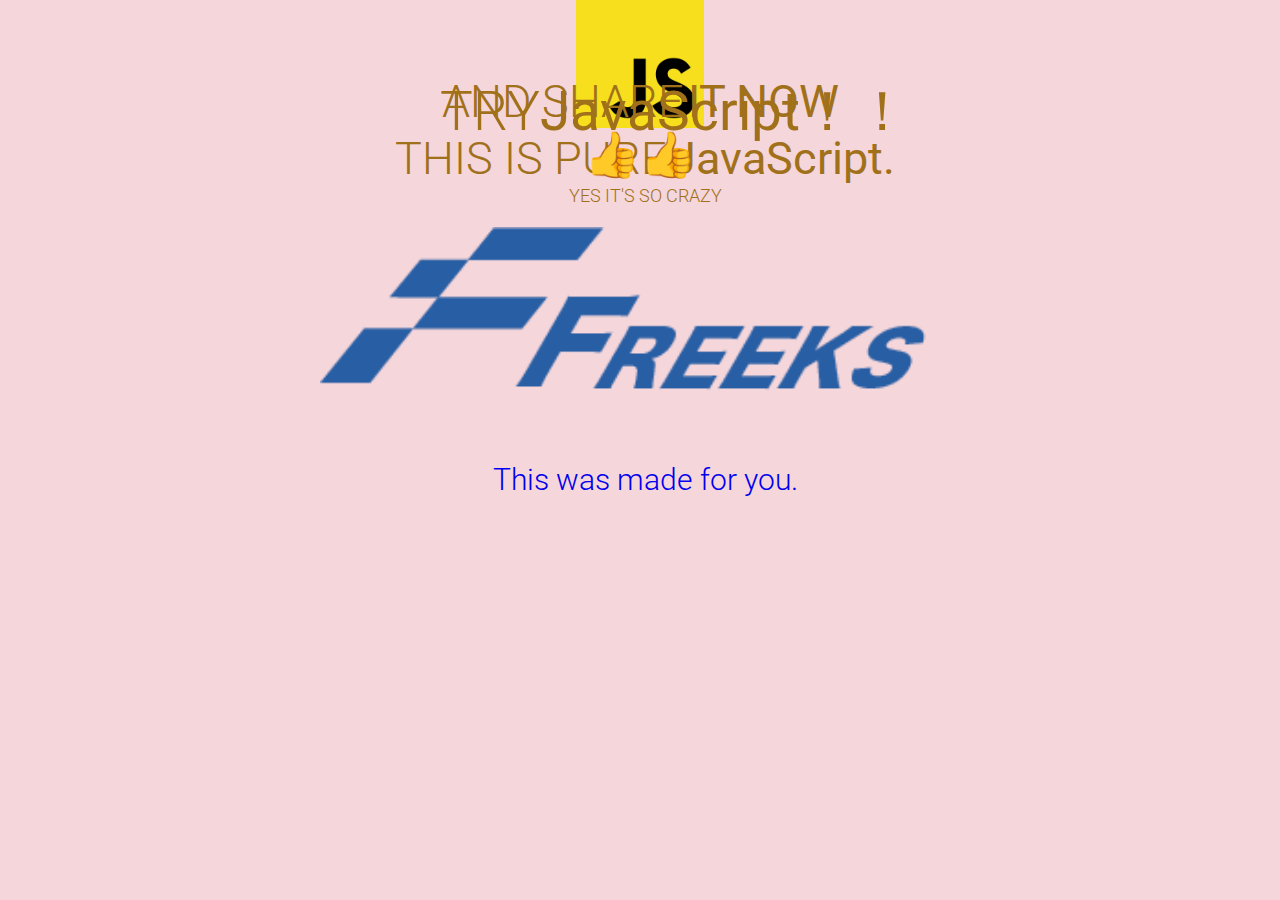
<file: index.html>
<!DOCTYPE html>
<html lang="ja">
  <head>
    <meta charset="UTF-8" />
    <meta name="viewport" content="width=device-width, initial-scale=1.0" />
    <meta http-equiv="X-UA-Compatible" content="ie=edge" />
    <link rel="stylesheet" href="./css/style.css">
    <title>Document</title>
  </head>
  <body>
    <link
      href="https://fonts.googleapis.com/css?family=Roboto:100,400,300,500,700"
      rel="stylesheet"
      type="text/css"
    />

    <div class="conteneur" align="center">
      <div class="css3_div">
        <img
          src="./image/js1.png"
          width="10%"
          height="auto"
        />
        <div class="txtcss">
          <font style="font-weight:300;font-size: 45px;">THIS IS PURE</font>
          <font style="font-weight:400;font-size: 45px;">JavaScript.</font>
          <br />
          <font style="font-weight:300; font-size: 18px;"
            >YES IT'S SO CRAZY</font
          >
        </div>
      </div>
      <div class="html5_div">
        <img
          src="./image/freeks_logo.png"
          width="50%"
          height="auto"
        />
        <div class="txthtml">
          <!-- <font style="font-weight:300;font-size: 45px;">FOR</font>
          <font style="font-weight:400;font-size: 45px;">YOU</font>
          <br /> -->
          <a href="./index1.html" style="font-weight:300; font-size: 30px;"
            >This was made for you.</a
          >
        </div>
      </div>
      <div class="trycss">
        <font style="font-weight:300;font-size: 55px;">TRY<span style="font-weight:400;font-size: 55px;">JavaScript！！</span></font>
        <br />
        <!-- <font style="font-weight:300; font-size: 18px;">
          on www.wifeo.com/code</font
        > -->
      </div>
      <div class="shareit">
        <font style="font-weight:300;font-size: 45px;"> AND SHARE</font>
        <font style="font-weight:400;font-size: 45px;">IT NOW👍👍</font>
        <br />
      </div>
    </div>
  </body>
</html>
</file>
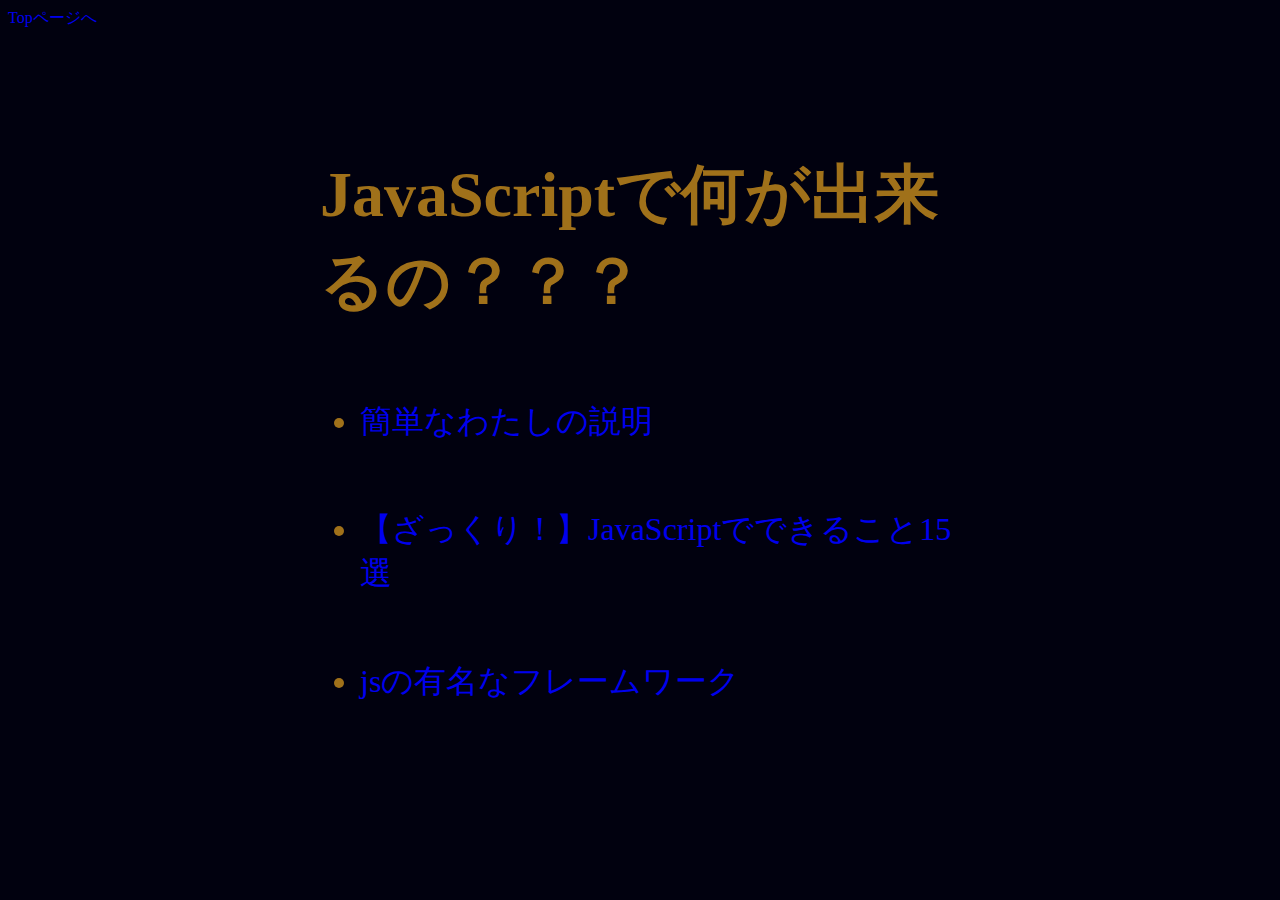
<file: index1.html>
<!DOCTYPE html>
<html lang="ja">
<head>
    <meta charset="UTF-8">
    <meta name="viewport" content="width=device-width, initial-scale=1.0">
    <meta http-equiv="X-UA-Compatible" content="ie=edge">
    <link rel="stylesheet" href="./css/style.css">
    <title>Document</title>
</head>
<body style="background-color: #01010f;">
    <div class="title1" style="color:#a0711a;">
        <h1 class="title1-title">JavaScriptで何が出来るの？？？</h1>
        <nuv>
            <ul>
                <li><a href="https://kosuke0906.github.io/CodeVillage-Kosuke-Matsui/">簡単なわたしの説明</a></li>
                <li><a href="https://eng-entrance.com/javascript-can-do">【ざっくり！】JavaScriptでできること15選</a></li>
                <li><a href="./index2.html">jsの有名なフレームワーク</a></li>
            </ul>
        </nuv>
    </div>
    <div class="click-here-top"><a href="./index.html">Topページへ</a></div>
    <script src="index1.js"></script>
</body>
</html>
</file>
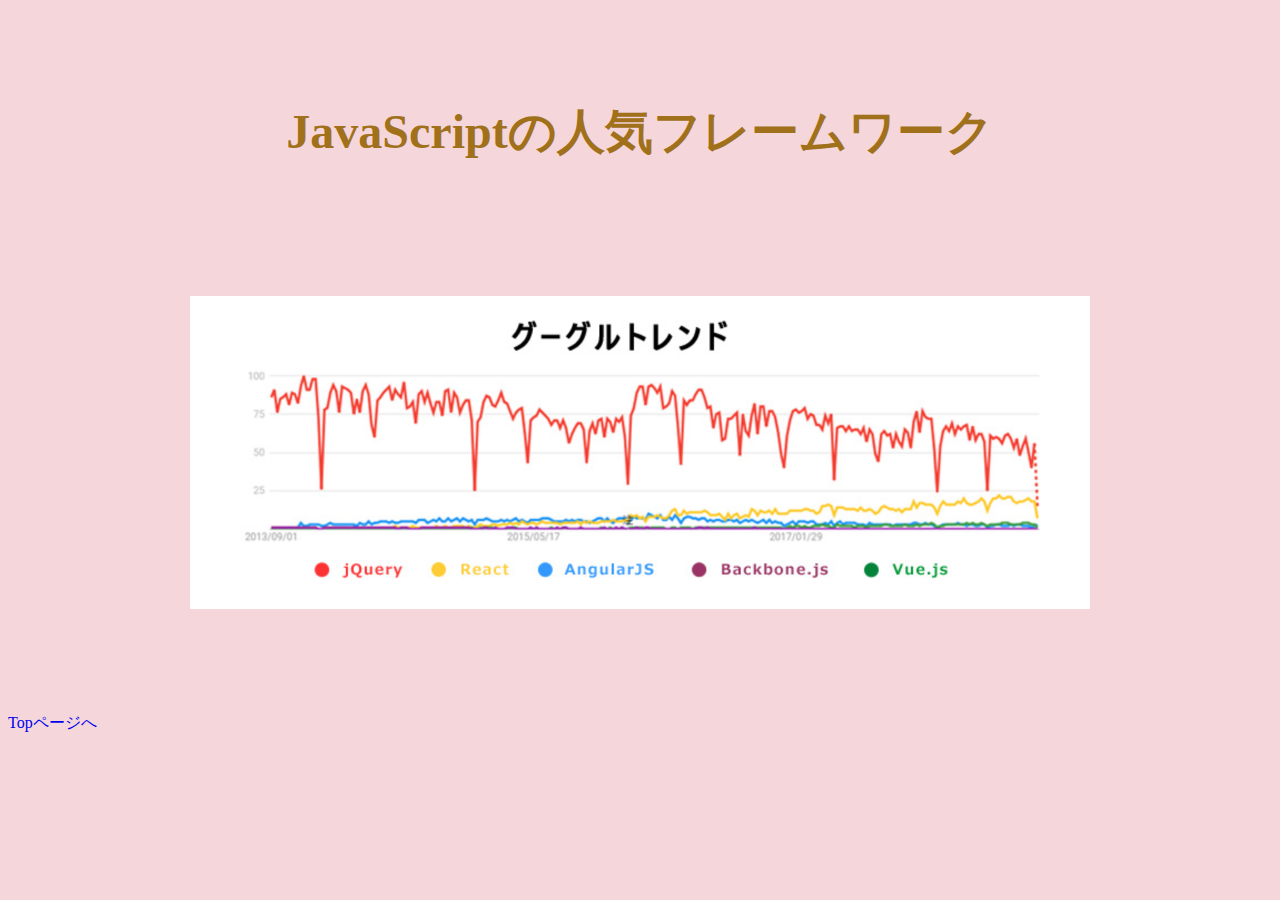
<file: index2.html>
<!DOCTYPE html>
<html lang="ja">
  <head>
    <meta charset="UTF-8" />
    <meta name="viewport" content="width=device-width, initial-scale=1.0" />
    <meta http-equiv="X-UA-Compatible" content="ie=edge" />
    <link rel="stylesheet" href="./css/style.css" />
    <title>Document</title>
  </head>
  <body>
    <div class="title2" style="color:#a0711a;">
      <h1 style="text-align: center; font-size: 3rem;">
        JavaScriptの人気フレームワーク
      </h1>
      <div class="title2-img">
        <img src="./image/share.png" alt="" width="100%" height="auto" />
      </div>
    </div>
    <div class="click-here-top"><a href="./index.html">Topページへ</a></div>
  </body>
</html>
</file>
<file: css/style.css>
body {
  background-color: #f5d6da;
}

a {
  text-decoration: none;
}

.conteneur {
  width: 100%;
  height: 100%;
  position: absolute;
  top: 0;
  bottom: 0;
  left: 0;
  right: 0;
  overflow: hidden;
}

.css3_div {
  -webkit-animation-duration: 4.8s;
  -webkit-animation-iteration-count: 1;
  -webkit-animation-fill-mode: both;
  -webkit-animation-name: first;
  -moz-animation-duration: 4.8s;
  -moz-animation-iteration-count: 1;
  -moz-animation-fill-mode: both;
  -moz-animation-name: first;
  -ms-animation-duration: 4.8s;
  -ms-animation-iteration-count: 1;
  -ms-animation-fill-mode: both;
  -ms-animation-name: first;
  animation-duration: 4.8s;
  animation-iteration-count: 1;
  animation-fill-mode: both;
  animation-name: first;
}

@-webkit-keyframes first {
  0% {
    -webkit-transform: translate(0px, 1500px);
  }
  20% {
    -webkit-transform: translate(0px, 65px);
  }
  25%,
  65%,
  75% {
    -webkit-transform: translate(0px, 85px);
  }
  100% {
    -webkit-transform: translate(0px, -300px);
  }
}
@-moz-keyframes first {
  0% {
    -moz-transform: translate(0px, 1500px);
  }
  20% {
    -moz-transform: translate(0px, 65px);
  }
  25%,
  65%,
  75% {
    -moz-transform: translate(0px, 85px);
  }
  100% {
    -moz-transform: translate(0px, -300px);
  }
}
@-ms-keyframes first {
  0% {
    -ms-transform: translate(0px, 1500px);
  }
  20% {
    -ms-transform: translate(0px, 65px);
  }
  25%,
  65%,
  75% {
    -ms-transform: translate(0px, 85px);
  }
  100% {
    -ms-transform: translate(0px, -300px);
  }
}
@keyframes first {
  0% {
    transform: translate(0px, 1500px);
  }
  20% {
    transform: translate(0px, 65px);
  }
  25%,
  65%,
  75% {
    transform: translate(0px, 85px);
  }
  100% {
    transform: translate(0px, -300px);
  }
}
.txtcss {
  vertical-align: top;
  text-align: center;
  color: #a0711a;
  font-family: "Roboto";
  margin-left: 10px;
  height: 95px;
  overflow: hidden;
  -webkit-animation-delay: 1.3s;
  -webkit-animation-duration: 1s;
  -webkit-animation-iteration-count: 1;
  -webkit-animation-fill-mode: both;
  -webkit-animation-name: txtcss;
  -moz-animation-delay: 1.3s;
  -moz-animation-duration: 1s;
  -moz-animation-iteration-count: 1;
  -moz-animation-fill-mode: both;
  -moz-animation-name: txtcss;
  -ms-animation-delay: 1.3s;
  -ms-animation-duration: 1s;
  -ms-animation-iteration-count: 1;
  -ms-animation-fill-mode: both;
  -ms-animation-name: txtcss;
  animation-delay: 1.3s;
  animation-duration: 1s;
  animation-iteration-count: 1;
  animation-fill-mode: both;
  animation-name: txtcss;
}

@-webkit-keyframes txtcss {
  0% {
    opacity: 0;
  }
  100% {
    opacity: 1;
  }
}
.html5_div {
  -webkit-animation-delay: 4s;
  -webkit-animation-duration: 4.8s;
  -webkit-animation-iteration-count: 1;
  -webkit-animation-fill-mode: both;
  -webkit-animation-name: second;
  -moz-animation-delay: 4s;
  -moz-animation-duration: 4.8s;
  -moz-animation-iteration-count: 1;
  -moz-animation-fill-mode: both;
  -moz-animation-name: second;
  -ms-animation-delay: 4s;
  -ms-animation-duration: 4.8s;
  -ms-animation-iteration-count: 1;
  -ms-animation-fill-mode: both;
  -ms-animation-name: second;
  animation-delay: 4s;
  animation-duration: 4.8s;
  animation-iteration-count: 1;
  animation-fill-mode: both;
  animation-name: second;
}

@-webkit-keyframes second {
  0% {
    -webkit-transform: translate(0px, 1500px);
  }
  20% {
    -webkit-transform: translate(0px, -165px);
  }
  25%,
  65% {
    -webkit-transform: translate(0px, -145px);
  }
  100% {
    -webkit-transform: scale(0.5);
  }
}
@-moz-keyframes second {
  0% {
    -moz-transform: translate(0px, 1500px);
  }
  20% {
    -moz-transform: translate(0px, -165px);
  }
  25%,
  65% {
    -moz-transform: translate(0px, -145px);
  }
  100% {
    -moz-transform: scale(0.5);
  }
}
@-ms-keyframes second {
  0% {
    -ms-transform: translate(0px, 1500px);
  }
  20% {
    -ms-transform: translate(0px, -165px);
  }
  25%,
  65% {
    -ms-transform: translate(0px, -145px);
  }
  100% {
    -ms-transform: scale(0.5);
  }
}
@keyframes second {
  0% {
    transform: translate(0px, 1500px);
  }
  20% {
    transform: translate(0px, -165px);
  }
  25%,
  65% {
    transform: translate(0px, -145px);
  }
  100% {
    transform: scale(0.5);
  }
}
.txthtml {
  vertical-align: top;
  text-align: center;
  color: #a0711a;
  font-family: "Roboto";
  margin-left: 10px;
  height: 95px;
  overflow: hidden;
  -webkit-animation-delay: 5.5s;
  -webkit-animation-duration: 1s;
  -webkit-animation-iteration-count: 1;
  -webkit-animation-fill-mode: both;
  -webkit-animation-name: txthtml;
  -moz-animation-delay: 5.5s;
  -moz-animation-duration: 1s;
  -moz-animation-iteration-count: 1;
  -moz-animation-fill-mode: both;
  -moz-animation-name: txthtml;
  -ms-animation-delay: 5.5s;
  -ms-animation-duration: 1s;
  -ms-animation-iteration-count: 1;
  -ms-animation-fill-mode: both;
  -ms-animation-name: txthtml;
  animation-delay: 5.5s;
  animation-duration: 1s;
  animation-iteration-count: 1;
  animation-fill-mode: both;
  animation-name: txthtml;
}

@-webkit-keyframes txthtml {
  0% {
    opacity: 0;
  }
  100% {
    opacity: 1;
  }
}
@-moz-keyframes txthtml {
  0% {
    opacity: 0;
  }
  100% {
    opacity: 1;
  }
}
@-ms-keyframes txthtml {
  0% {
    opacity: 0;
  }
  100% {
    opacity: 1;
  }
}
@keyframes txthtml {
  0% {
    opacity: 0;
  }
  100% {
    opacity: 1;
  }
}
.trycss {
  position: absolute;
  top: 75px;
  font-family: "Roboto";
  color: #a0711a;
  width: 400px;
  margin-left: 50%;
  left: -200px;
  -webkit-animation-delay: 9s;
  -webkit-animation-duration: 2.5s;
  -webkit-animation-iteration-count: 1;
  -webkit-animation-fill-mode: both;
  -webkit-animation-name: try;
  -moz-animation-delay: 9s;
  -moz-animation-duration: 2.5s;
  -moz-animation-iteration-count: 1;
  -moz-animation-fill-mode: both;
  -moz-animation-name: try;
  -ms-animation-delay: 9s;
  -ms-animation-duration: 2.5s;
  -ms-animation-iteration-count: 1;
  -ms-animation-fill-mode: both;
  -ms-animation-name: try;
  animation-delay: 9s;
  animation-duration: 2.5s;
  animation-iteration-count: 1;
  animation-fill-mode: both;
  animation-name: try;
}

@-webkit-keyframes try {
  0% {
    -webkit-transform: scale(0);
  }
  10% {
    -webkit-transform: scale(1.2);
  }
  20% {
    -webkit-transform: scale(1);
  }
  80% {
    -webkit-transform: translate(0px, 0px);
  }
  100% {
    -webkit-transform: translate(0px, -300px);
  }
}
@-moz-keyframes try {
  0% {
    -moz-transform: scale(0);
  }
  10% {
    -moz-transform: scale(1.2);
  }
  20% {
    -moz-transform: scale(1);
  }
  80% {
    -moz-transform: translate(0px, 0px);
  }
  100% {
    -moz-transform: translate(0px, -300px);
  }
}
@-ms-keyframes try {
  0% {
    -ms-transform: scale(0);
  }
  10% {
    -ms-transform: scale(1.2);
  }
  20% {
    -ms-transform: scale(1);
  }
  80% {
    -ms-transform: translate(0px, 0px);
  }
  100% {
    -ms-transform: translate(0px, -300px);
  }
}
@keyframes try {
  0% {
    transform: scale(0);
  }
  10% {
    transform: scale(1.2);
  }
  20% {
    transform: scale(1);
  }
  80% {
    transform: translate(0px, 0px);
  }
  100% {
    transform: translate(0px, -300px);
  }
}
.shareit {
  position: absolute;
  font-family: "Roboto";
  top: 75px;
  color: #a0711a;
  width: 400px;
  margin-left: 50%;
  left: -200px;
  -webkit-animation-delay: 12s;
  -webkit-animation-duration: 2.5s;
  -webkit-animation-iteration-count: 1;
  -webkit-animation-fill-mode: both;
  -webkit-animation-name: share;
  -moz-animation-delay: 12s;
  -moz-animation-duration: 2.5s;
  -moz-animation-iteration-count: 1;
  -moz-animation-fill-mode: both;
  -moz-animation-name: share;
  -ms-animation-delay: 12s;
  -ms-animation-duration: 2.5s;
  -ms-animation-iteration-count: 1;
  -ms-animation-fill-mode: both;
  -ms-animation-name: share;
  animation-delay: 12s;
  animation-duration: 2.5s;
  animation-iteration-count: 1;
  animation-fill-mode: both;
  animation-name: share;
}

@-webkit-keyframes share {
  0% {
    -webkit-transform: scale(0);
  }
  10% {
    -webkit-transform: scale(1.2);
  }
  20% {
    -webkit-transform: scale(1);
  }
  80% {
    -webkit-transform: translate(0px, 0px);
  }
  100% {
    -webkit-transform: translate(0px, -300px);
  }
}
@-moz-keyframes share {
  0% {
    -moz-transform: scale(0);
  }
  10% {
    -moz-transform: scale(1.2);
  }
  20% {
    -moz-transform: scale(1);
  }
  80% {
    -moz-transform: translate(0px, 0px);
  }
  100% {
    -moz-transform: translate(0px, -300px);
  }
}
@-ms-keyframes share {
  0% {
    -ms-transform: scale(0);
  }
  10% {
    -ms-transform: scale(1.2);
  }
  20% {
    -ms-transform: scale(1);
  }
  80% {
    -ms-transform: translate(0px, 0px);
  }
  100% {
    -ms-transform: translate(0px, -300px);
  }
}
@keyframes share {
  0% {
    transform: scale(0);
  }
  10% {
    transform: scale(1.2);
  }
  20% {
    transform: scale(1);
  }
  80% {
    transform: translate(0px, 0px);
  }
  100% {
    transform: translate(0px, -300px);
  }
}
.title1 {
  position: absolute;
  left: 50%;
  transform: translateX(-50%);
  padding-top: 100px;
}
.title1-title {
  font-size: 4rem;
  opacity: 0;
  transition: all 2s 0.2s ease;
}
.title1 li {
  font-size: 2rem;
  padding: 2rem 0;
  opacity: 0;
}
.title1 li:nth-child(1) {
  transform: translateX(-100px);
  transition: all 2s 0.6s ease;
}
.title1 li:nth-child(2) {
  transform: translateX(100px);
  transition: all 2s 1.1s ease;
}
.title1 li:nth-child(3) {
  transform: translateX(-100px);
  transition: all 2s 1.6s ease;
}

.title2 {
  width: 100vh;
  margin: 100px auto;
}
.title2 h1 {
  padding-bottom: 100px;
}
.title2-img {
  width: 100%;
}

/*# sourceMappingURL=style.css.map */
</file>
